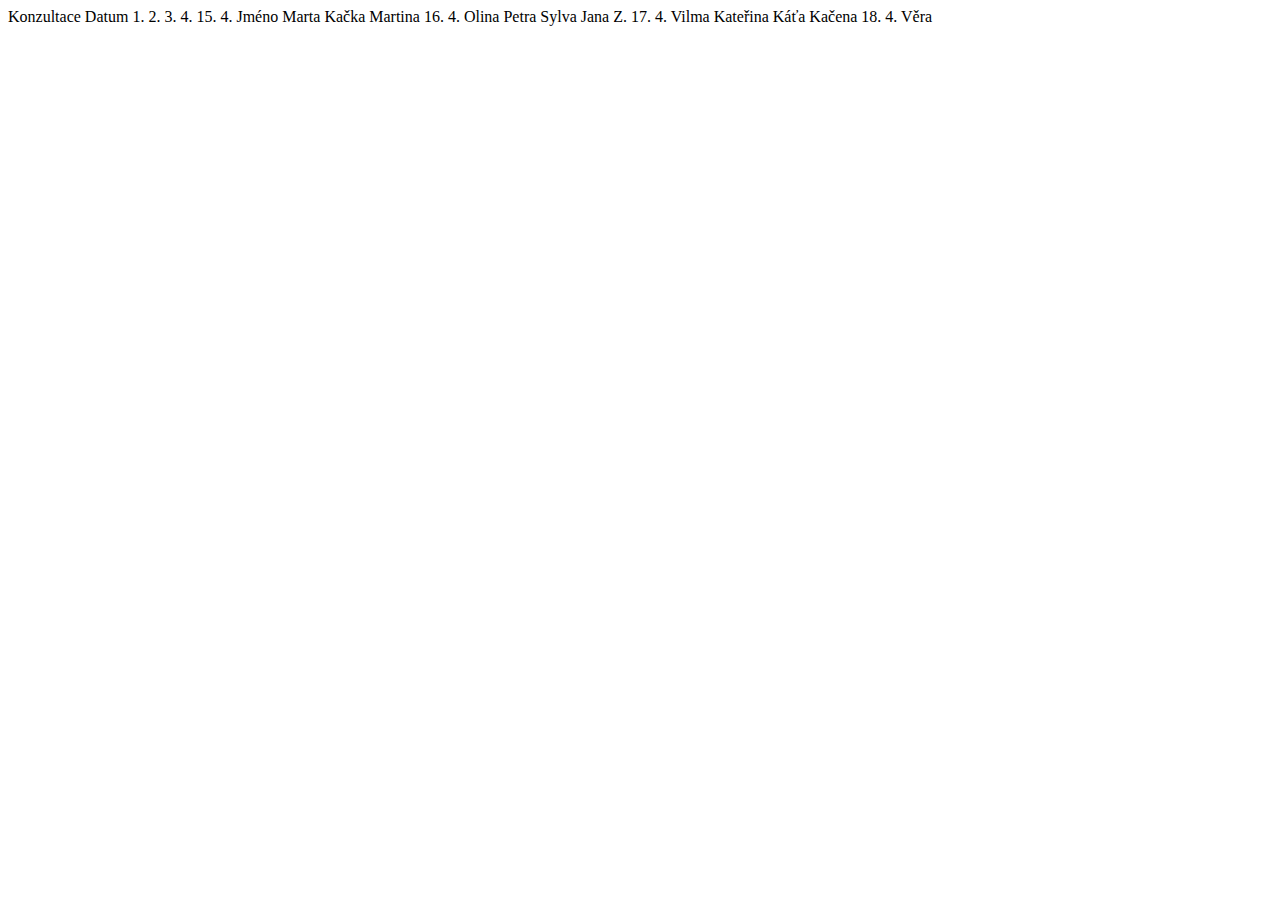
<file: priklady/02-tabulky/index.html>
<!DOCTYPE html>
<html lang="cs">
<head>
    <meta charset="UTF-8">
    <meta name="viewport" content="width=device-width, initial-scale=1.0">
    <title>Tabulky v HTML</title>
</head>
<body>

    Konzultace
    Datum 1. 2. 3. 4.
    15. 4. Jméno Marta Kačka Martina
    16. 4. Olina Petra Sylva Jana Z.
    17. 4. Vilma Kateřina Káťa Kačena
    18. 4. Věra

</body>
</html>
</file>
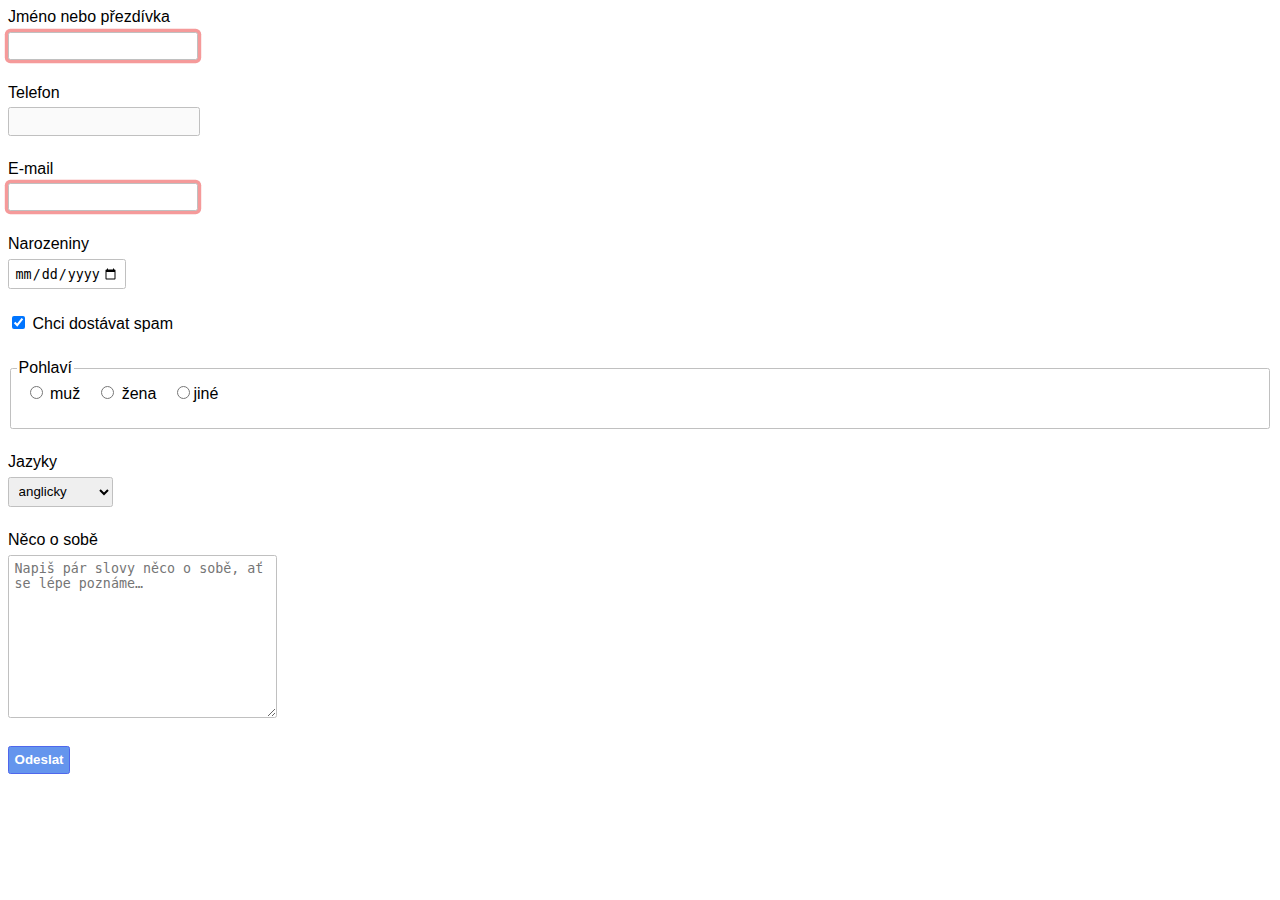
<file: reseni/01-formulare/index.html>
<!DOCTYPE html>
<html lang="cs">
<head>
    <meta charset="utf-8">
    <meta name="viewport" content="width=device-width, initial-scale=1.0">
    <title>Formuláře</title>
    <link rel="stylesheet" href="styly.css">
</head>
<body>
    <!-- Adresa pro zobrazení formuláře: https://pub.dvratil.cz/czechitas/zobraz.php //-->
    <!-- Adresa pro odeslání emailu: https://pub.dvratil.cz/czechitas/mailer.php //-->

    <form action="https://pub.dvratil.cz/czechitas/zobraz.php" method="POST">
        <div>
            <label for="nick">Jméno nebo přezdívka</label>
            <input id="nick" type="text" name="nickname" required>
        </div>
        <input id="id" type="hidden" name="id" readonly value="87897">
        <div>
            <label for="telefon">Telefon</label>
            <input id="telefon" type="text" name="phone" disabled>
        </div>
        <div>
            <label for="email">E-mail</label>
            <input id="email" type="email" name="email" required>
        </div>
        <div>
            <label for="narozky">Narozeniny</label>
            <input id="narozky" min="1970-04-01" max="2002-04-01" type="date" name="birthdate">
            <small class="invalid-date">Datum musí být v rozmezí 1. dubna 1970 až 1. dubna 2002 včetně.</small>
        </div>
        <label for="spam">
            <input id="spam" type="checkbox" name="confirmation" value="ano" checked>
            Chci dostávat spam
        </label>
        <fieldset>
            <legend>Pohlaví</legend>
            <div class="fieldset">
                <label for="muz">
                    <input id="muz" type="radio" name="pohlavi" value="muž">
                    muž
                </label>
                <label for="zena">
                    <input id="zena" type="radio" name="pohlavi" value="žena">
                    žena
                </label>
                <label for="jine">
                    <input id="jine" type="radio" name="pohlavi" value="jiné">
                    jiné
                    <input type="text" name="jine-pohlavi" placeholder="uveďte">
                </label>
            </div>
        </fieldset>
        <label for="jazyk">Jazyky</label>
        <select name="lang" id="jazyk">
            <option value="en">anglicky</option>
            <option value="cs">česky</option>
            <option value="fr">francouzsky</option>
            <option value="de">německy</option>
            <option value="pl">polsky</option>
            <option value="ru">rusky</option>
        </select>
        <label for="zivotopis">Něco o sobě</label>
        <textarea name="bio" id="zivotopis" cols="30" rows="10" placeholder="Napiš pár slovy něco o sobě, ať se lépe poznáme…"></textarea>
        <div>
            <button>Odeslat</button>
        </div>
    </form>

</body>
</html>
</file>
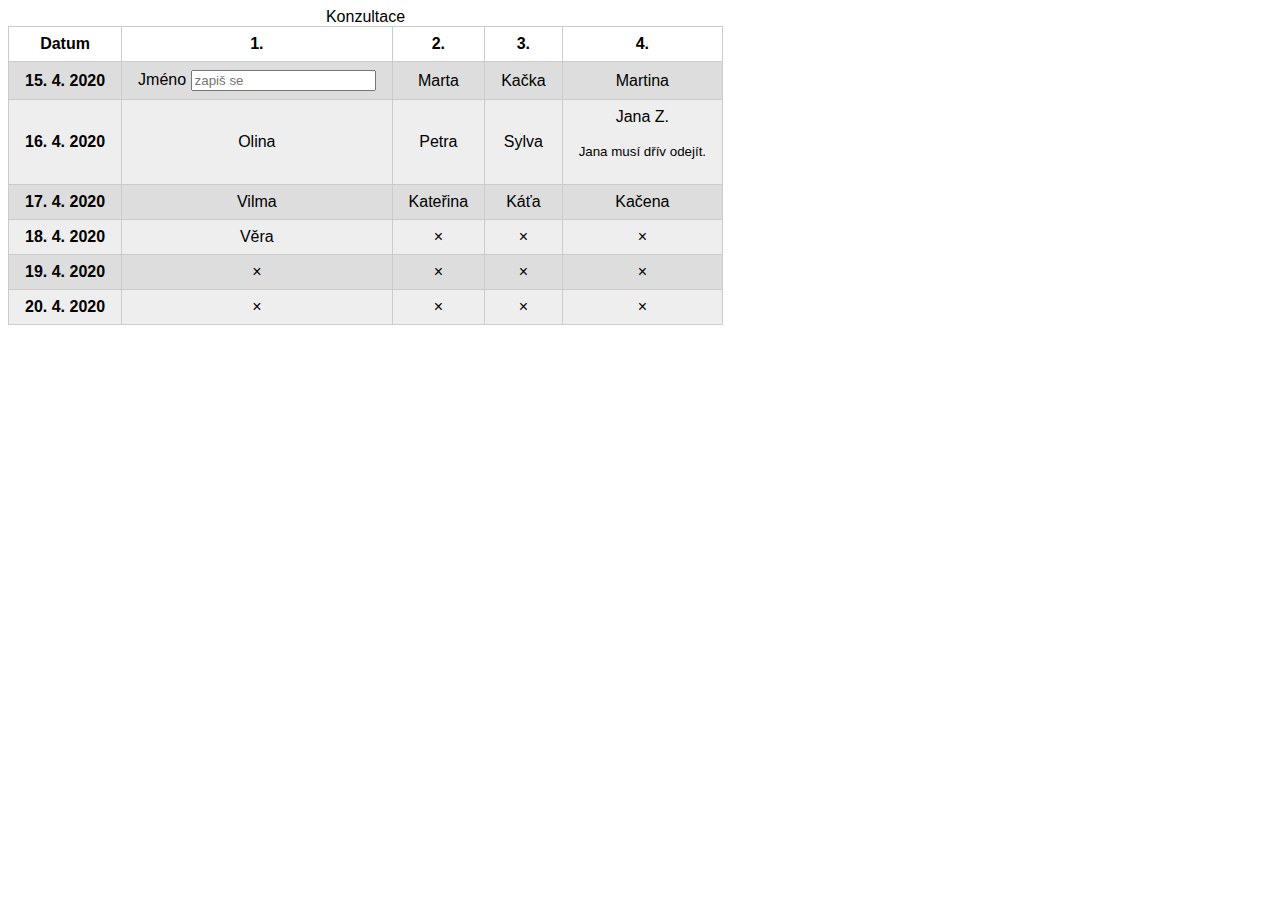
<file: reseni/02-tabulky/index.html>
<!DOCTYPE html>
<html lang="cs">
<head>
    <meta charset="UTF-8">
    <meta name="viewport" content="width=device-width, initial-scale=1.0">
    <title>Tabulky v HTML</title>
    <link rel="stylesheet" href="table.css">
</head>
<body>

    <table>
        <caption>Konzultace</caption>
        <thead>
            <tr>
                <th>
                    Datum
                </th>
                <th>
                    1.
                </th>
                <th>
                    2.
                </th>
                <th>
                    3.
                </th>
                <th>
                    4.
                </th>
            </tr>
        </thead>
        <tbody>
            <tr>
                <td>
                    15. 4.
                </td>
                <td>
                    <label for="name">Jméno</label>
                    <input type="text" name="name" id="name" placeholder="zapiš se">
                </td>
                <td>Marta</td>
                <td>Kačka</td>
                <td>Martina</td>
            </tr>
            <tr>
                <td>
                    16. 4.
                </td>
                <td>Olina</td>
                <td>Petra</td>
                <td>Sylva</td>
                <td>Jana Z.
                    <p><small>Jana musí dřív odejít.</small></p>
                </td>
            </tr>
            <tr>
                <td>
                    17. 4.
                </td>
                <td>Vilma</td>
                <td>Kateřina</td>
                <td>Káťa</td>
                <td>Kačena</td>
            </tr>
            <tr>
                <td>
                    18. 4.
                </td>
                <td>Věra</td>
                <td></td>
                <td></td>
                <td></td>
            </tr>
            <tr>
                <td>
                    19. 4.
                </td>
                <td></td>
                <td></td>
                <td></td>
                <td></td>
            </tr>
            <tr>
                <td>
                    20. 4.
                </td>
                <td></td>
                <td></td>
                <td></td>
                <td></td>
            </tr>
        </tbody>

    </table>

</body>
</html>
</file>
<file: reseni/01-formulare/styly.css>
:focus {
    outline: none;
    box-shadow: 0 0 0 0.2rem #0080ff80;
}

body {
    font-family: sans-serif;
}

label {
    display: block;
    margin-bottom: 0.35rem;
}

textarea,
select,
fieldset,
button,
input {
    padding: 0.35rem;
    border: 1px solid silver;
    border-radius: 0.15rem;
    margin-bottom: 1.5rem;
}

input:invalid {
    box-shadow: 0 0 0 0.2rem #ec363680;
}

.invalid-date {
    display: none;
    color: #ec3636;
}

input:invalid ~ .invalid-date {
    display: inline;
}

input:read-only {
    color: silver;
    font-weight: 700;
}

.fieldset {
    display: flex;
    align-items: baseline;
}

.fieldset label{
    margin: 0 0.5rem;
}

[for="jine"] {
    display: flex;
    align-items: baseline;
}

[name="jine-pohlavi"] {
    display: none;
    margin-left: 1rem;
    margin-bottom: 0;
}

:checked ~ [name="jine-pohlavi"] {
    display: block;
}

button {
    background-color: cornflowerblue;
    border-color: #4f67ec;
    color: #fff;
    font-weight: 700;
}
</file>
<file: reseni/02-tabulky/table.css>
/*
    1. orámovat jednoduchou čarou #ccc
    2. přidat vnitřní odsazení buňkám tabulky
    3. data konzultací tučně
    4. do prázdných buněk vypsat znak: ×
    5. liché řádky tabulky podbarvit #ddd
    6. sudé řádky tabulky podbarvit #eee
    7. bonus: za datum dopsat letošní rok (pomocí CSS!)
*/

table {
    border-collapse: collapse; /* [1] */
    font-family: sans-serif;
}

tbody tr:nth-child(odd) {
    background-color: #ddd; /* [5] */
}

tbody tr:nth-child(even) {
    background-color: #eee; /* [6] */
}

th,
td {
    border: 1px solid #ccc; /* [1] */
    padding: .5rem 1rem; /* [2] */
    text-align: center;
}

td:first-child {
    font-weight: 700; /* [3] */
}

td:first-child::after {
    content: ' 2020';  /* [7] */
}

td:empty::after {
    content: '×'; /* [4] */
}
</file>
